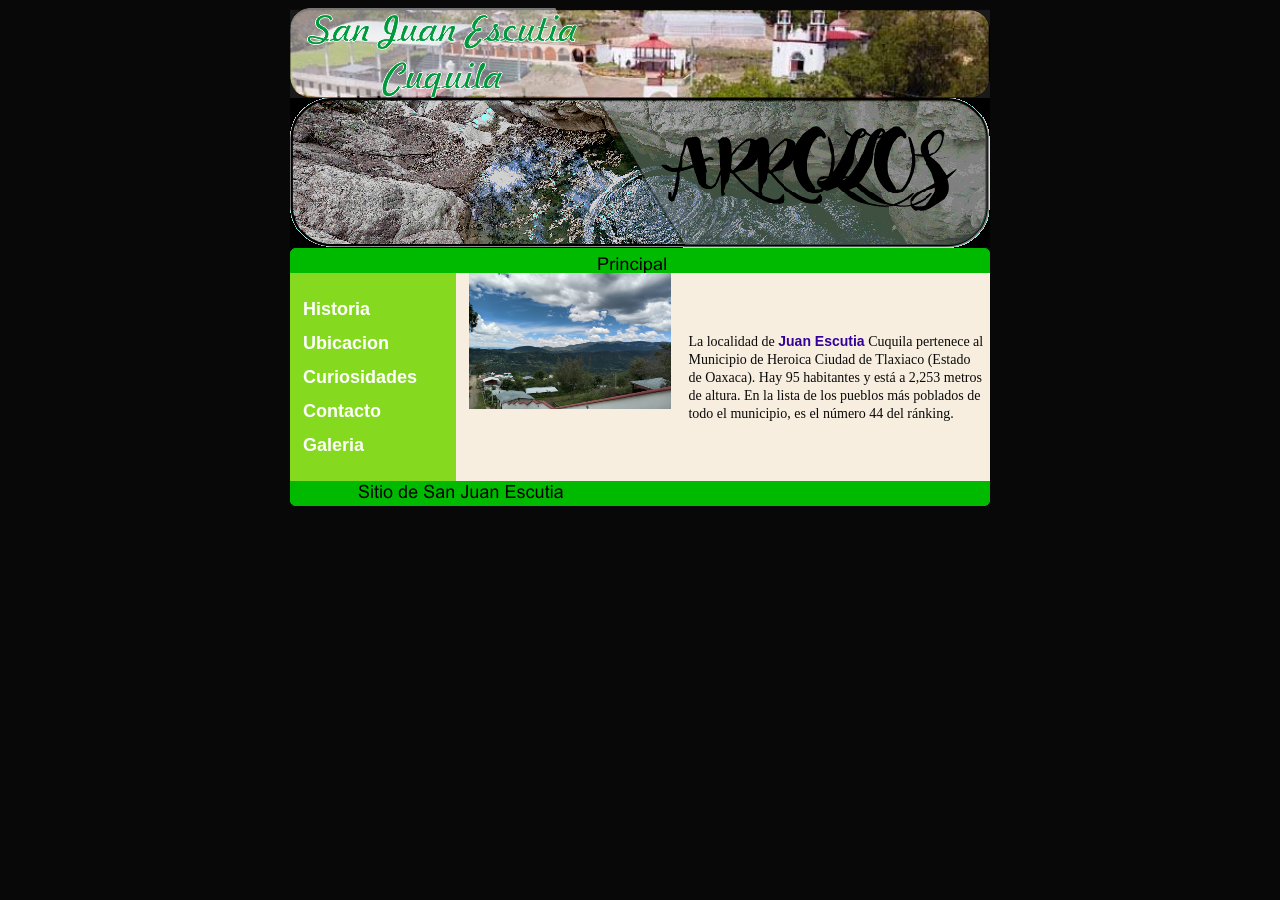
<file: index.html>
<!DOCTYPE html PUBLIC "-//W3C//DTD XHTML 1.0 Transitional//EN" "http://www.w3.org/TR/xhtml1/DTD/xhtml1-transitional.dtd">
<html xmlns="http://www.w3.org/1999/xhtml">
<head>
<meta http-equiv="Content-Type" content="text/html; charset=utf-8" />
<title>JUAN ESCUTIA</title>
<style type="text/css">
body {
	background-color:#080808;
}
</style>
<link href="LEONNAY_SANDRA_601_MIESTILO.css" rel="stylesheet" type="text/css" />
</head>

<body>
<table width="700" border="0" cellspacing="0" cellpadding="0" align="center">
  <tr>
    <td height="90"><img src="banner_imagen.png" alt="sitio_San Juan Escutia" /></td>
  </tr>
  <tr>
    <td height="150"> <img src="LEOANAY_SANDRA_601_BANNER.gif"> </td>
  </tr>
  <tr>
    <td height="24"><img src="encabezado_principal.png" width="700" height="25" alt="encabezado_imagen" /></td>
  </tr>
</table>
<table width="700" border="0" cellspacing="0" cellpadding="0" align="center">
  <tr>
    <td width="140" align="left" valign="top" bgcolor="#85da20">
      <p>
      <a href="LEONNAY_SANDRA_601_HISTORIA.html" target="left" class="navegacion">Historia </a>
      <a href="LEONNAY_SANDRA_601_UBICACION.html" class="navegacion">Ubicacion </a>
      <a href="LEONNAY_SANDRA_601_CURIOSIDADES.html" class="navegacion">Curiosidades</a> 
    <a href="LEONNAY_SANDRA_601_CONTACTO.html" class="navegacion">Contacto</a>
    <a href="LEONNAY_SANDRA_601_GALERIA.html" class="navegacion">Galeria</a>
  </td>
    <td width="230" align="center" valign="top" bgcolor="#f7eedf"><img src="foto1.jpg" width="202" height="136" alt="foto panoramica" align="center" /></td>
    <td width="330" bgcolor="#f7eedf"><p>La localidad de <span class="negritas" > Juan Escutia</span> Cuquila pertenece al Municipio de Heroica Ciudad de Tlaxiaco (Estado de Oaxaca). Hay 95 habitantes y está a 2,253 metros de altura. En la lista de los pueblos más poblados de todo el municipio, es el número 44 del ránking.</p>

  </tr>
</table>
<table width="700" border="0" cellspacing="0" cellpadding="0" align="center">
  <tr>
    <td height="24"><img src="pie_pagina.png" width="700" height="25" alt="pie_imagen" /></td>
   
  </tr>
</table>
</body>
</html>
</file>
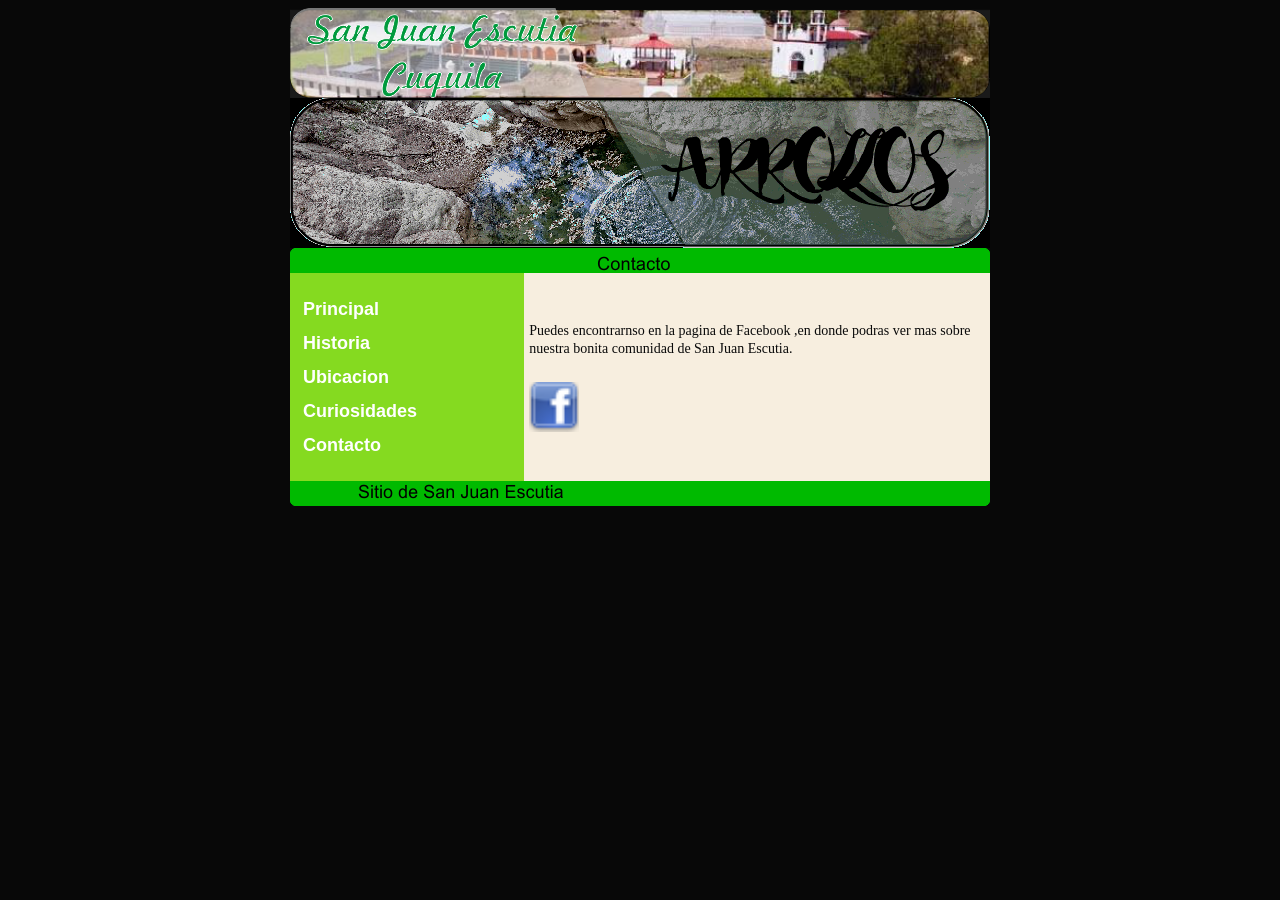
<file: LEONNAY_SANDRA_601_CONTACTO.html>
<!DOCTYPE html PUBLIC "-//W3C//DTD XHTML 1.0 Transitional//EN" "http://www.w3.org/TR/xhtml1/DTD/xhtml1-transitional.dtd">
<html xmlns="http://www.w3.org/1999/xhtml">
<head>
<meta http-equiv="Content-Type" content="text/html; charset=utf-8" />
<title>Sitio Juan Escutia</title>
<style type="text/css">
body {
	background-color: #080808;
}
</style>
<link href="LEONNAY_SANDRA_601_MIESTILO.css" rel="stylesheet" type="text/css" />
</head>

<body>
<table width="700" border="0" cellspacing="0" cellpadding="0" align="center">
  <tr>
    <td height="90"><img src="banner_imagen.png" width="700" height="90" alt="imagen_sitio San juan escutia /></td>
  </tr>
  <tr>
    <td height="150"> <img src="LEOANAY_SANDRA_601_BANNER.gif"> </td>
  </tr>
  <tr>
    <td height="24"><img src="encabezado_contacto.png" width="700" height="25" alt="encabezado_imagen" /></td>
  </tr>
</table>
<table width="700" border="0" cellspacing="0" cellpadding="0" align="center">
  <tr>
    <td width="140" align="left" valign="top" bgcolor="#85da20">
      <p>
        <a href="index.html" class="navegacion">Principal</a>
      <a href="LEONNAY_SANDRA_601_HISTORIA.html" target="left" class="navegacion">Historia </a>
      <a href="LEONNAY_SANDRA_601_UBICACION.html" class="navegacion">Ubicacion </a>
      <a href="LEONNAY_SANDRA_601_CURIOSIDADES.html" class="navegacion">Curiosidades</a> 
    <a href="LEONNAY_SANDRA_601_CONTACTO.html" class="navegacion">Contacto</a>
  </td>

    
    <td width="330" bgcolor="#f7eedf"><p>Puedes encontrarnso en la pagina de Facebook ,en donde podras ver mas sobre nuestra bonita comunidad de San Juan Escutia.</p>
      <p align="justify"><a href="https://www.facebook.com/share/1GJzZynPwW/"><img src="facebook-icon.png" width="50" height="50" /></a></p></td>
  
</tr>
</table>
<table width="700" border="0" cellspacing="0" cellpadding="0" align="center">
  <tr>
    <td height="24"><img src="pie_pagina.png" width="700" height="25" alt="pie_imagen" /></td>
   
  </tr>
</table>
</body>
</html>
</file>
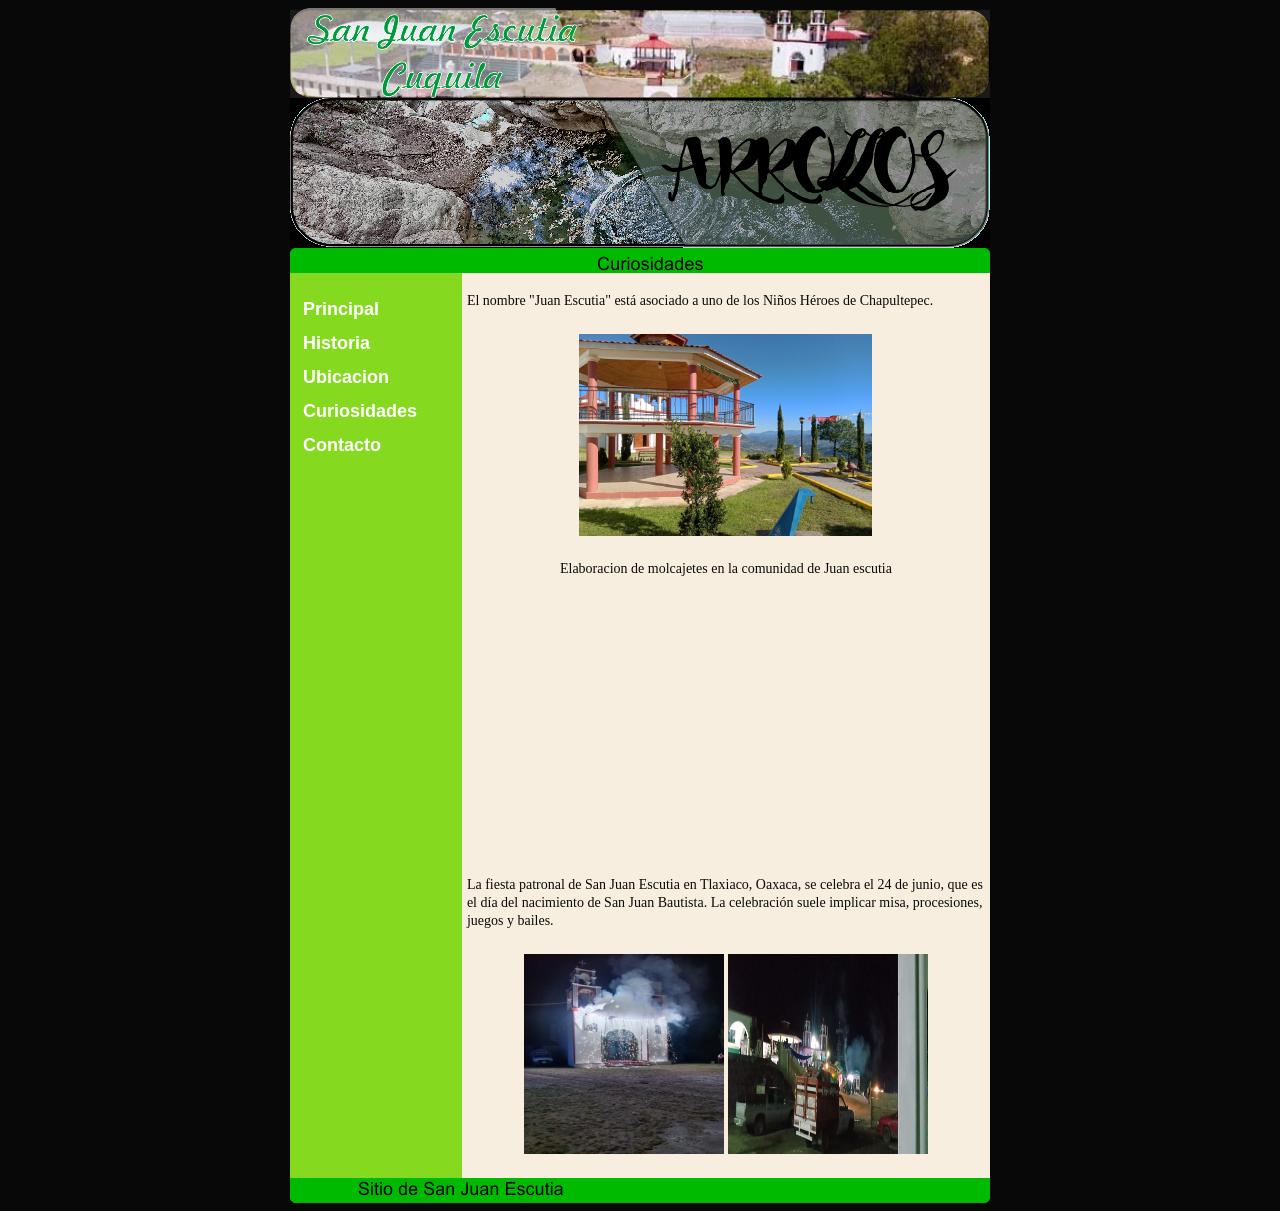
<file: LEONNAY_SANDRA_601_CURIOSIDADES.html>
<!DOCTYPE html PUBLIC "-//W3C//DTD XHTML 1.0 Transitional//EN" "http://www.w3.org/TR/xhtml1/DTD/xhtml1-transitional.dtd">
<html xmlns="http://www.w3.org/1999/xhtml">
<head>
<meta http-equiv="Content-Type" content="text/html; charset=utf-8" />
<title>Sitio Juan Escutia</title>
<style type="text/css">
body {
	background-color: #080808;
}
</style>
<link href="LEONNAY_SANDRA_601_MIESTILO.css" rel="stylesheet" type="text/css" />
</head>

<body>
<table width="700" border="0" cellspacing="0" cellpadding="0" align="center">
  <tr>
    
    <td height="90"><img src="banner_imagen.png" alt="imagen_sitio san juan escutia" /></td>
  </tr>
  <tr>
    <td height="150"> <img src="LEOANAY_SANDRA_601_BANNER.gif"> </td>
  </tr>
  <tr>
    <td height="24"><img src="encabezado_curiosidades.png" width="700" height="25" alt="encabezado_imagen" /></td>
  </tr>
</table>
<table width="700" border="0" cellspacing="0" cellpadding="0" align="center">
  <tr>
    <td width="140" align="left" valign="top" bgcolor="#85da20">
      <p>
        <a href="index.html" class="navegacion">Principal</a>
      <a href="LEONNAY_SANDRA_601_HISTORIA.html" target="left" class="navegacion">Historia </a>
      <a href="LEONNAY_SANDRA_601_UBICACION.html" class="navegacion">Ubicacion </a>
      <a href="LEONNAY_SANDRA_601_CURIOSIDADES.html" class="navegacion">Curiosidades</a> 
    <a href="LEONNAY_SANDRA_601_CONTACTO.html" class="navegacion">Contacto</a>
  </td>

    
    <td width="330" bgcolor="#f7eedf"><p>El nombre "Juan Escutia" está asociado a uno de los Niños Héroes de Chapultepec.</p>
      <p align="center" ><img src="foto3.jpg" width="293" height="202" /></p>
      <p align="center" > Elaboracion de molcajetes en la comunidad de Juan escutia<iframe width="500" height="250" src="https://www.youtube.com/embed/oShVpVlGL58?si=qxvZOEGRb_pn9yeF" title="YouTube video player" frameborder="0" allow="accelerometer; autoplay; clipboard-write; encrypted-media; gyroscope; picture-in-picture; web-share" referrerpolicy="strict-origin-when-cross-origin" allowfullscreen></iframe><p>

   <p> La fiesta patronal de San Juan Escutia en Tlaxiaco, Oaxaca, se celebra el 24 de junio, que es el día del nacimiento de San Juan Bautista. La celebración suele implicar misa, procesiones, juegos y bailes.  </p>
    <p align="center" ><img src="foto4.jpg" width="200" height="200" /> <img src="foto5.jpg" width="200" height="200" /></p> 

  
</tr>
</table>
<table width="700" border="0" cellspacing="0" cellpadding="0" align="center">
  <tr>
    <td height="24"><img src="pie_pagina.png" width="700" height="25" alt="pie_imagen" /></td>
   
  </tr>
</table>
</body>
</html>
</file>
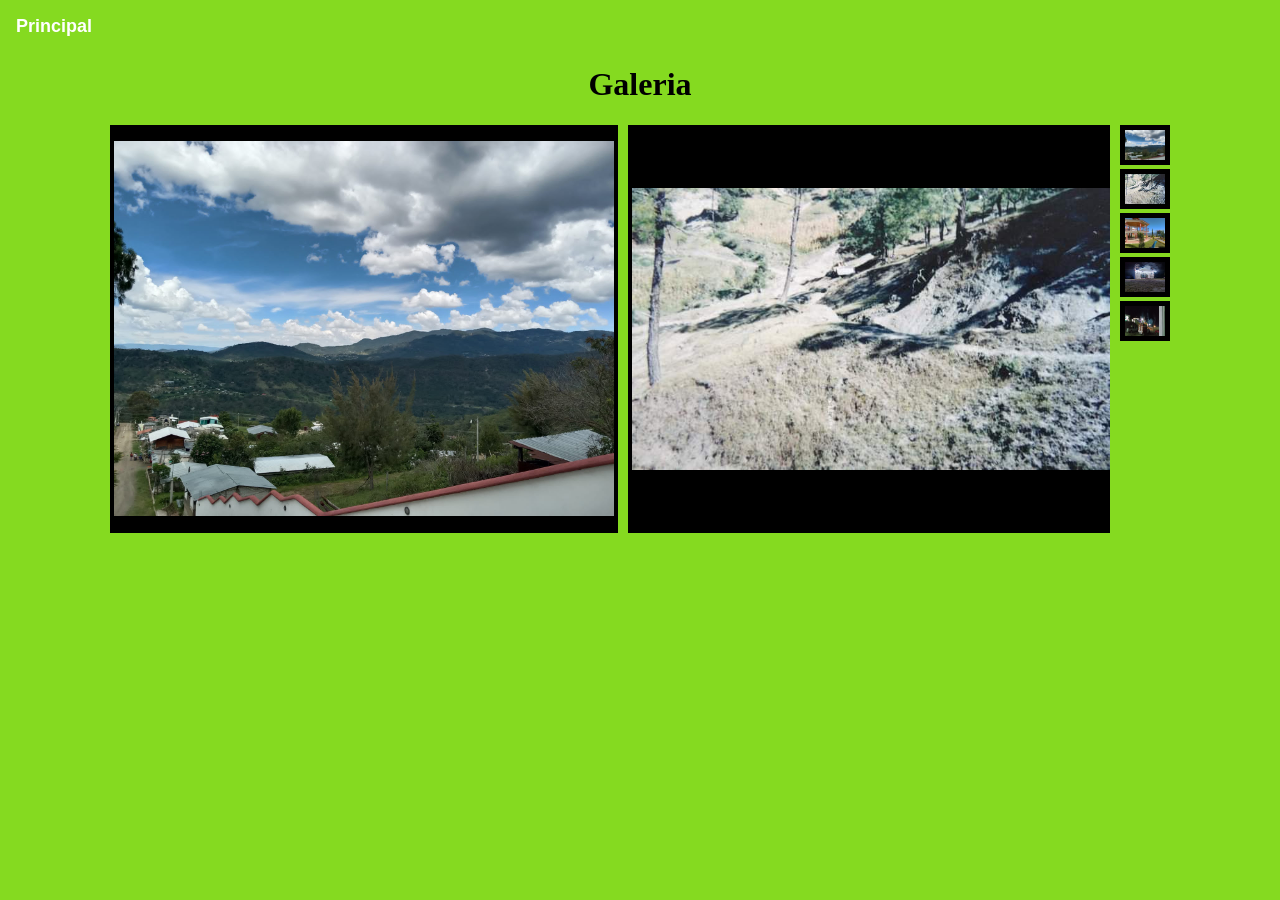
<file: LEONNAY_SANDRA_601_GALERIA.html>
<!DOCTYPE  html PUBLIC "-//W3C//DTD XHTML 1.0 Transitional//EN" "http://www.w3.org/TR/xhtml1/DTD/xhtml1-transitional.dtd">
<html lang="es">
<head>
<meta charset="utf-8">
<meta name="viewport" content="text/html; charset=utf-8" />
<title>Sitio Juan Escutia</title>
<link href="LEONNAY_SANDRA_601_MIESTILO.css" rel="stylesheet" />
</head>

<body bgcolor="#85da20">
               <td width="140" valign="top" bgcolor="#85da20">
               <a href="index.html" target="_self" class="navegacion">Principal </a>
               </td>
<h1>Galeria</h1>
<div class="carrusel">
  <ul class="carrusel-fotos">
    <li id="foto1"><img src="foto1.jpg" alt=""></li>
    <li id="foto2"><img src="foto2.jpg" alt=""></li>
    <li id="foto3"><img src="foto3.jpg" alt=""></li>
    <li id="foto4"><img src="foto4.jpg" alt=""></li>
    <li id="foto5"><img src="foto5.jpg" alt=""></li>
    
  </ul>
  <ul class="carrusel-menu">
    <li ><a href="#foto1"><img src="foto1.jpg" alt=""></a></li>
    <li ><a href="#foto2"><img src="foto2.jpg" alt=""></a></li>
    <li ><a href="#foto3"><img src="foto3.jpg" alt=""></a></li>
    <li ><a href="#foto4"><img src="foto4.jpg" alt=""></a></li>
    <li ><a href="#foto5"><img src="foto5.jpg" alt=""></a></li>
   
  
  </ul>
</div>

</body>
</html>
</file>
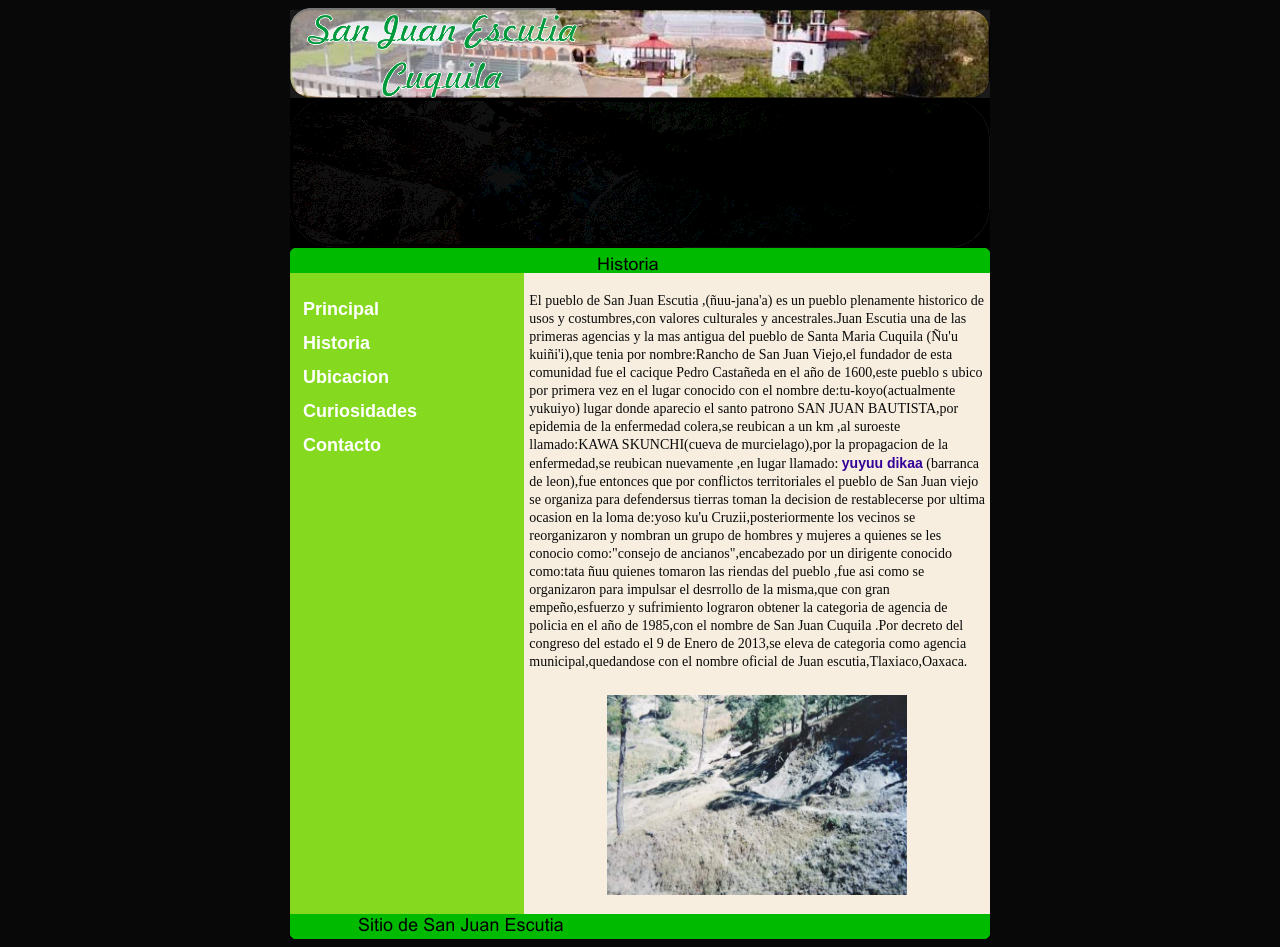
<file: LEONNAY_SANDRA_601_HISTORIA.html>
<!DOCTYPE html PUBLIC "-//W3C//DTD XHTML 1.0 Transitional//EN" "http://www.w3.org/TR/xhtml1/DTD/xhtml1-transitional.dtd">
<html xmlns="http://www.w3.org/1999/xhtml">
<head>
<meta http-equiv="Content-Type" content="text/html; charset=utf-8" />
<title>Sitio Juan Escutia</title>
<style type="text/css">
body {
	background-color: #080808;
}
</style>
<link href="LEONNAY_SANDRA_601_MIESTILO.css" rel="stylesheet" type="text/css" />
</head>

<body>
<table width="700" border="0" cellspacing="0" cellpadding="0" align="center">
  <tr>
    <td height="90"><img src="banner_imagen.png" width="700" height="90" alt="Sitio_san juan escutia" /></td>
  </tr>
  <tr>
    <td height="150"> <img src="LEOANAY_SANDRA_601_BANNER.gif"> </td>
  </tr>
  <tr>
    <td height="24"><img src="encabezado_historia.png" width="700" height="25" alt="encabezado_imagen" /></td>
  </tr>
</table>
<table width="700" border="0" cellspacing="0" cellpadding="0" align="center">
  <tr>
    <td width="140" align="left" valign="top" bgcolor="#85da20">
      <p>
        <a href="index.html" class="navegacion">Principal</a>
      <a href="LEONNAY_SANDRA_601_HISTORIA.html" target="left" class="navegacion">Historia </a>
      <a href="LEONNAY_SANDRA_601_UBICACION.html" class="navegacion">Ubicacion </a>
      <a href="LEONNAY_SANDRA_601_CURIOSIDADES.html" class="navegacion">Curiosidades</a> 
    <a href="LEONNAY_SANDRA_601_CONTACTO.html" class="navegacion">Contacto</a>
  </td>

    
    <td width="330" bgcolor="#f7eedf"><p>El pueblo de San Juan Escutia ,(ñuu-jana'a) es un pueblo plenamente historico de usos y costumbres,con valores culturales y ancestrales.Juan Escutia una de las primeras agencias y la mas antigua del pueblo de Santa Maria Cuquila (Ñu'u kuiñi'i),que tenia por nombre:Rancho de San Juan Viejo,el fundador de esta comunidad fue el cacique Pedro Castañeda en el año de 1600,este pueblo s ubico por primera vez en el lugar conocido con el nombre de:tu-koyo(actualmente yukuiyo) lugar donde aparecio el santo patrono SAN JUAN BAUTISTA,por epidemia de la enfermedad colera,se reubican a un km ,al suroeste llamado:KAWA SKUNCHI(cueva de murcielago),por la propagacion de la enfermedad,se reubican nuevamente ,en lugar llamado: <span class="negritas"> yuyuu dikaa</span> (barranca de leon),fue entonces que por conflictos territoriales el pueblo de San Juan viejo se organiza para defendersus tierras toman la decision de restablecerse por ultima ocasion en la loma de:yoso ku'u Cruzii,posteriormente los vecinos se reorganizaron y nombran un grupo de hombres y mujeres a quienes se les conocio como:"consejo de ancianos",encabezado por un dirigente conocido como:tata ñuu quienes tomaron las riendas del pueblo ,fue asi como se organizaron para impulsar el desrrollo de la misma,que con gran empeño,esfuerzo y sufrimiento lograron obtener la categoria de agencia de policia en el año de 1985,con el nombre de San Juan Cuquila .Por decreto del congreso del estado el 9 de Enero de 2013,se eleva de categoria como agencia municipal,quedandose con el nombre oficial de Juan escutia,Tlaxiaco,Oaxaca. </p>
  <p align="center" ><img src="foto2.jpg" width="300" height="200" alt="" align="center" /></p></td>

</tr>
</table>
<table width="700" border="0" cellspacing="0" cellpadding="0" align="center">
  <tr>
    <td height="24"><img src="pie_pagina.png" width="700" height="25" alt="pie_imagen" /></td>
   
  </tr>
</table>
</body>
</html>
</file>
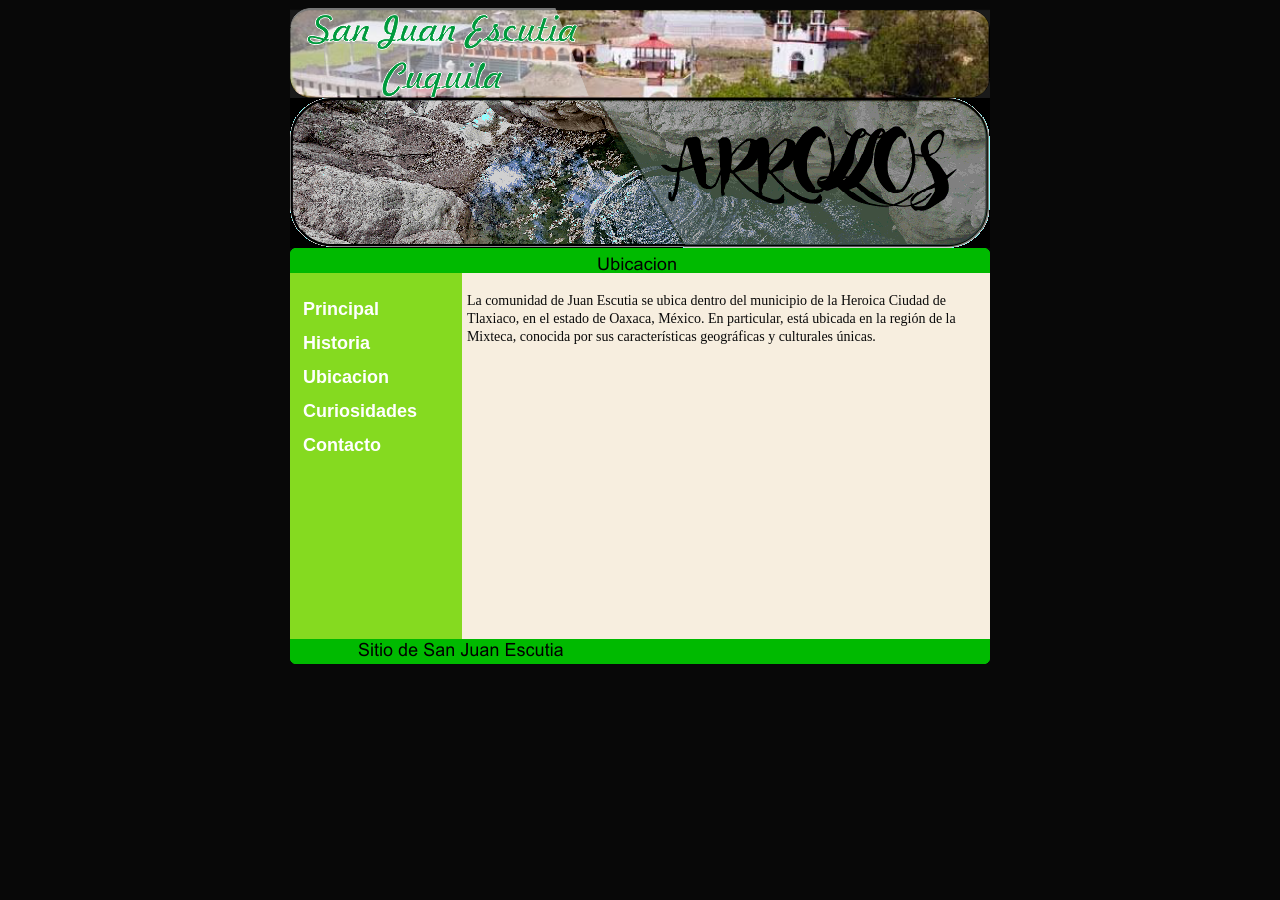
<file: LEONNAY_SANDRA_601_UBICACION.html>
<!DOCTYPE html PUBLIC "-//W3C//DTD XHTML 1.0 Transitional//EN" "http://www.w3.org/TR/xhtml1/DTD/xhtml1-transitional.dtd">
<html xmlns="http://www.w3.org/1999/xhtml">
<head>
<meta http-equiv="Content-Type" content="text/html; charset=utf-8" />
<title>Sitio Juan Escutia</title>
<style type="text/css">
body {
	background-color: #080808;

}
</style>
<link href="LEONNAY_SANDRA_601_MIESTILO.css" rel="stylesheet" type="text/css" />
</head>

<body>
<table width="700" border="0" cellspacing="0" cellpadding="0" align="center">
  <tr>
    
   
    <td height="90"><img src="banner_imagen.png" alt="imagen_sitio_huajuapan" /></td>
  </tr>
  <tr>
    <td height="150"> <img src="LEOANAY_SANDRA_601_BANNER.gif"> </td>
  </tr>
  <tr>
    <td height="24"><img src="encabezado_ubicacion.png" width="700" height="25" alt="encabezado_imagen" /></td>
  </tr>
</table>
<table width="700" border="0" cellspacing="0" cellpadding="0" align="center">
  <tr>
    <td width="140" align="left" valign="top" bgcolor="#85da20">
      <p>
        <a href="index.html" class="navegacion">Principal</a>
      <a href="LEONNAY_SANDRA_601_HISTORIA.html" target="left" class="navegacion">Historia </a>
      <a href="LEONNAY_SANDRA_601_UBICACION.html" class="navegacion">Ubicacion </a>
      <a href="LEONNAY_SANDRA_601_CURIOSIDADES.html" class="navegacion">Curiosidades</a> 
    <a href="LEONNAY_SANDRA_601_CONTACTO.html" class="navegacion">Contacto</a>
  </td>

    
    <td width="330" bgcolor="#f7eedf"><p>La comunidad de Juan Escutia se ubica dentro del municipio de la Heroica Ciudad de Tlaxiaco, en el estado de Oaxaca, México. En particular, está ubicada en la región de la Mixteca, conocida por sus características geográficas y culturales únicas.</p>
      <p align="center" >
     <iframe src="https://www.google.com/maps/embed?pb=!1m18!1m12!1m3!1d4733.911814507576!2d-97.7830176448375!3d17.172149255058283!2m3!1f0!2f0!3f0!3m2!1i1024!2i768!4f13.1!3m3!1m2!1s0x85c62a9e94085029%3A0x98149844ca9d7406!2sJUAN%20ESCUTIA%20%C3%91UU%20JANA&#39;A!5e0!3m2!1ses!2smx!4v1749627528979!5m2!1ses!2smx" width="500" height="250" style="border:0;" allowfullscreen="" loading="lazy" referrerpolicy="no-referrer-when-downgrade"></iframe>
    </p>
  
</tr>
</table>
<table width="700" border="0" cellspacing="0" cellpadding="0" align="center">
  <tr>
    <td height="24"><img src="pie_pagina.png" width="700" height="25" alt="pie_imagen" /></td>
   
  </tr>
</table>
</body>
</html>
</file>
<file: LEONNAY_SANDRA_601_MIESTILO.css>
@charset "utf-8";
/* CSS Document */


p{
	font-family:"Comic Sans MS", cursive;
	font-size:14px;
	color:#0a0a0a;
	line-height:18px;
	padding:5px;
}

.negritas {
	font-family: Verdana, Geneva, sans-serif;
	font-size: 14px;
	line-height: 18px;
	font-weight: bold;
	color: #309;
}
.navegacion{
	font-family: "Comic Sans MS", sans-serif;
	font-size:18px;
	color: #ffffff;
	font-style: normal;
	font-weight: bold;
	text-decoration: none;
	background-color: ;
	display: block;
	padding: 8px;
	width: 140px; 
}
.navegacion:hover{
	font-family: "Comic Sans MS", sans-serif;
	font-size:20px;
	color: #90cf44;
	font-style: normal;
	font-weight: bold;
	text-decoration: none;
	background-color:#DAF7A6;
	display: block;
	padding: 8px;
	width: 140px; 
}
h1{
	text-align: center;
}
.carrusel{
	display: flex;
	grid-gap: 10px;
	justify-content: center;
	max-width: 1500px;
	scroll-behavior: smooth;
}
.carrusel ul{
	list-style: none;
	margin: 0;
	padding: 0;
	max-width: 1000px;
}
.carrusel-fotos{
	display: flex;
	grid-gap: 10px;
	overflow: auto;

}
.carrusel-fotos img{
	background: black;
	border: 4px solid black;
	width: 300px;
	height: 200px;
	object-fit: contain;
}
.carrusel-menu {
	display: none;
}
@media screen and (min-width: 500px){
	.carrusel-fotos{
		overflow: hidden;

	}
	.carrusel-fotos img{
		width: 500px;
		height: 400px;
	}
	.carrusel-menu{
		display: block;

	}
	.carrusel-menu img {
		box-sizing: border-box;
		width: 50px;
		height: 40px;
		border: 5px solid black;
	}
	.carrusel-menu img:hover {
		border: none;
 	}
}
</file>
